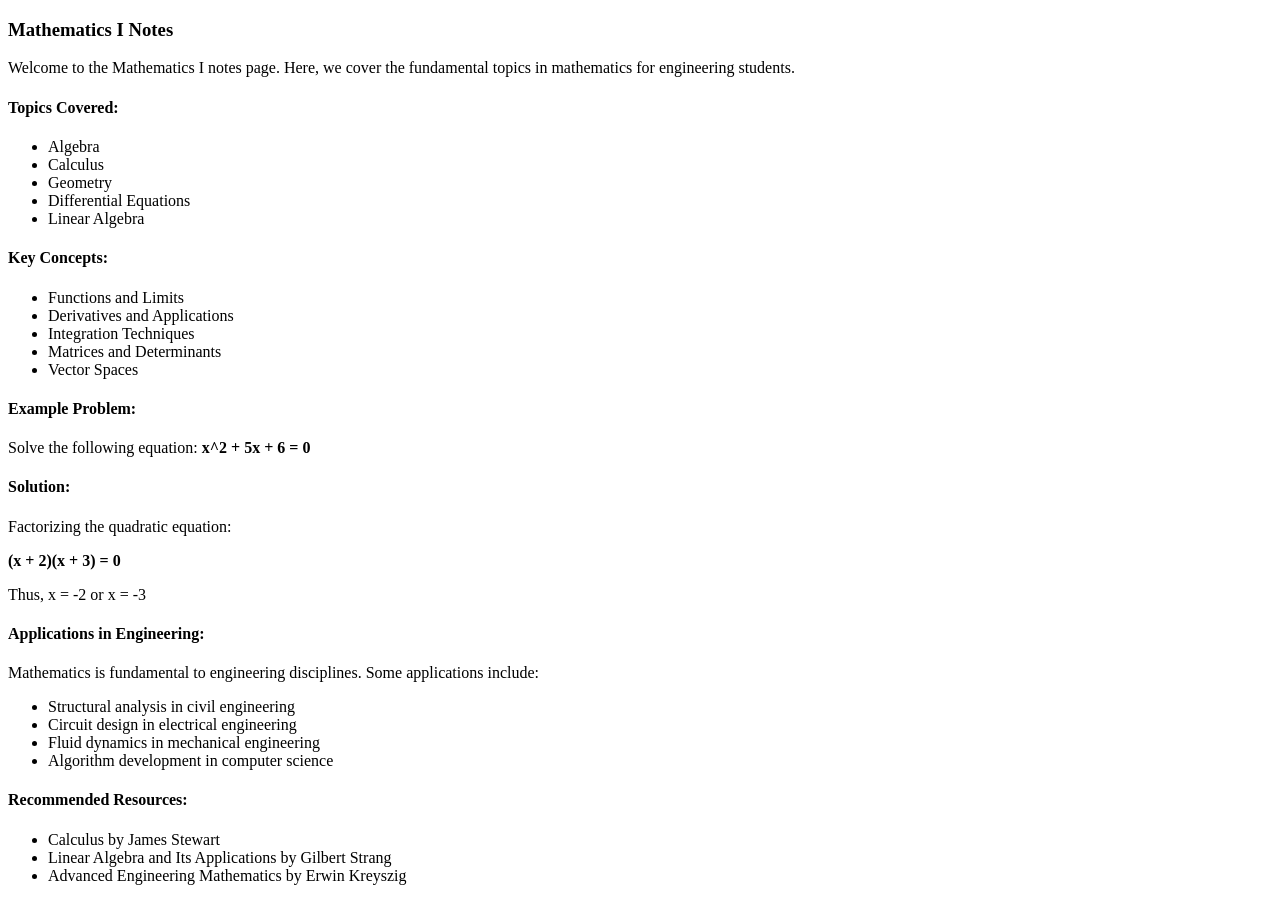
<file: notes_html/maths1.html>
<!DOCTYPE html>
<html lang="en">
<head>
    <meta charset="UTF-8">
    <meta name="viewport" content="width=device-width, initial-scale=1.0">
    <title>Mathematics I Notes</title>
</head>
<body>
    <h3>Mathematics I Notes</h3>
    <p>Welcome to the Mathematics I notes page. Here, we cover the fundamental topics in mathematics for engineering students.</p>

    <h4>Topics Covered:</h4>
    <ul>
        <li>Algebra</li>
        <li>Calculus</li>
        <li>Geometry</li>
        <li>Differential Equations</li>
        <li>Linear Algebra</li>
    </ul>

    <h4>Key Concepts:</h4>
    <ul>
        <li>Functions and Limits</li>
        <li>Derivatives and Applications</li>
        <li>Integration Techniques</li>
        <li>Matrices and Determinants</li>
        <li>Vector Spaces</li>
    </ul>

    <h4>Example Problem:</h4>
    <p>Solve the following equation: <strong>x^2 + 5x + 6 = 0</strong></p>

    <h4>Solution:</h4>
    <p>Factorizing the quadratic equation:</p>
    <p><strong>(x + 2)(x + 3) = 0</strong></p>
    <p>Thus, x = -2 or x = -3</p>

    <h4>Applications in Engineering:</h4>
    <p>Mathematics is fundamental to engineering disciplines. Some applications include:</p>
    <ul>
        <li>Structural analysis in civil engineering</li>
        <li>Circuit design in electrical engineering</li>
        <li>Fluid dynamics in mechanical engineering</li>
        <li>Algorithm development in computer science</li>
    </ul>

    <h4>Recommended Resources:</h4>
    <ul>
        <li>Calculus by James Stewart</li>
        <li>Linear Algebra and Its Applications by Gilbert Strang</li>
        <li>Advanced Engineering Mathematics by Erwin Kreyszig</li>
    </ul>
</body>
</html>
</file>
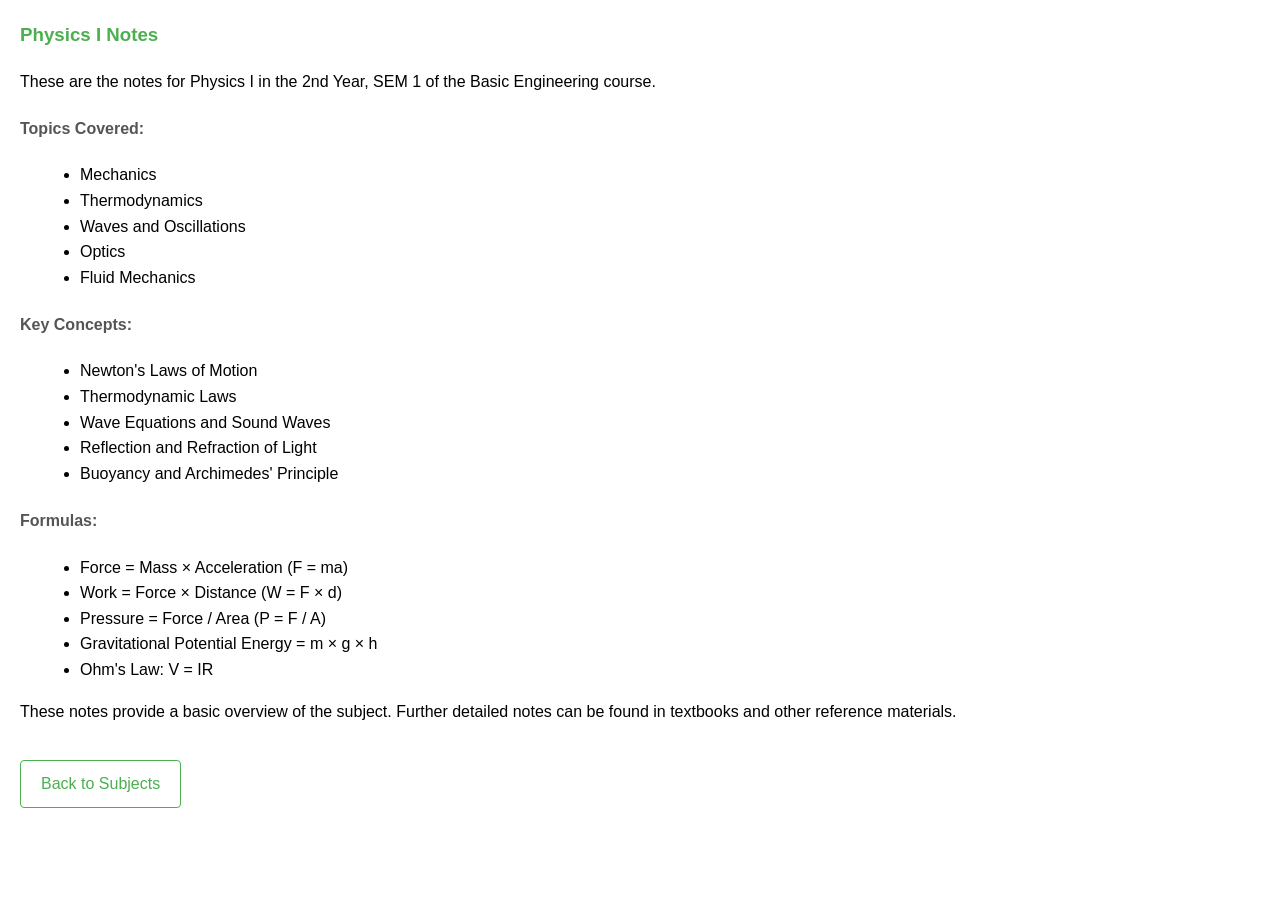
<file: notes_html/physics1.html>
<!DOCTYPE html>
<html lang="en">
<head>
    <meta charset="UTF-8">
    <meta name="viewport" content="width=device-width, initial-scale=1.0">
    <title>Physics I Notes</title>
    <style>
        body {
            font-family: Arial, sans-serif;
            line-height: 1.6;
            margin: 20px;
        }
        h3 {
            color: #4CAF50;
        }
        h4 {
            color: #555;
        }
        ul {
            list-style-type: disc;
            margin-left: 20px;
        }
        .notes-content {
            background-color: #f9f9f9;
            padding: 20px;
            border-radius: 8px;
            box-shadow: 0 0 10px rgba(0, 0, 0, 0.1);
        }
        a {
            display: inline-block;
            margin-top: 20px;
            text-decoration: none;
            color: #4CAF50;
            border: 1px solid #4CAF50;
            padding: 10px 20px;
            border-radius: 4px;
        }
        a:hover {
            background-color: #4CAF50;
            color: white;
        }
    </style>
</head>
<body>

    <h3>Physics I Notes</h3>
    <p>These are the notes for Physics I in the 2nd Year, SEM 1 of the Basic Engineering course.</p>

    <h4>Topics Covered:</h4>
    <ul>
        <li>Mechanics</li>
        <li>Thermodynamics</li>
        <li>Waves and Oscillations</li>
        <li>Optics</li>
        <li>Fluid Mechanics</li>
    </ul>

    <h4>Key Concepts:</h4>
    <ul>
        <li>Newton's Laws of Motion</li>
        <li>Thermodynamic Laws</li>
        <li>Wave Equations and Sound Waves</li>
        <li>Reflection and Refraction of Light</li>
        <li>Buoyancy and Archimedes' Principle</li>
    </ul>

    <h4>Formulas:</h4>
    <ul>
        <li>Force = Mass × Acceleration (F = ma)</li>
        <li>Work = Force × Distance (W = F × d)</li>
        <li>Pressure = Force / Area (P = F / A)</li>
        <li>Gravitational Potential Energy = m × g × h</li>
        <li>Ohm's Law: V = IR</li>
    </ul>

    <p>These notes provide a basic overview of the subject. Further detailed notes can be found in textbooks and other reference materials.</p>

    <a href="{{ url_for('subjects', branch_name=branch, year=year, semester=semester) }}">Back to Subjects</a>
    
</body>
</html>
</file>
